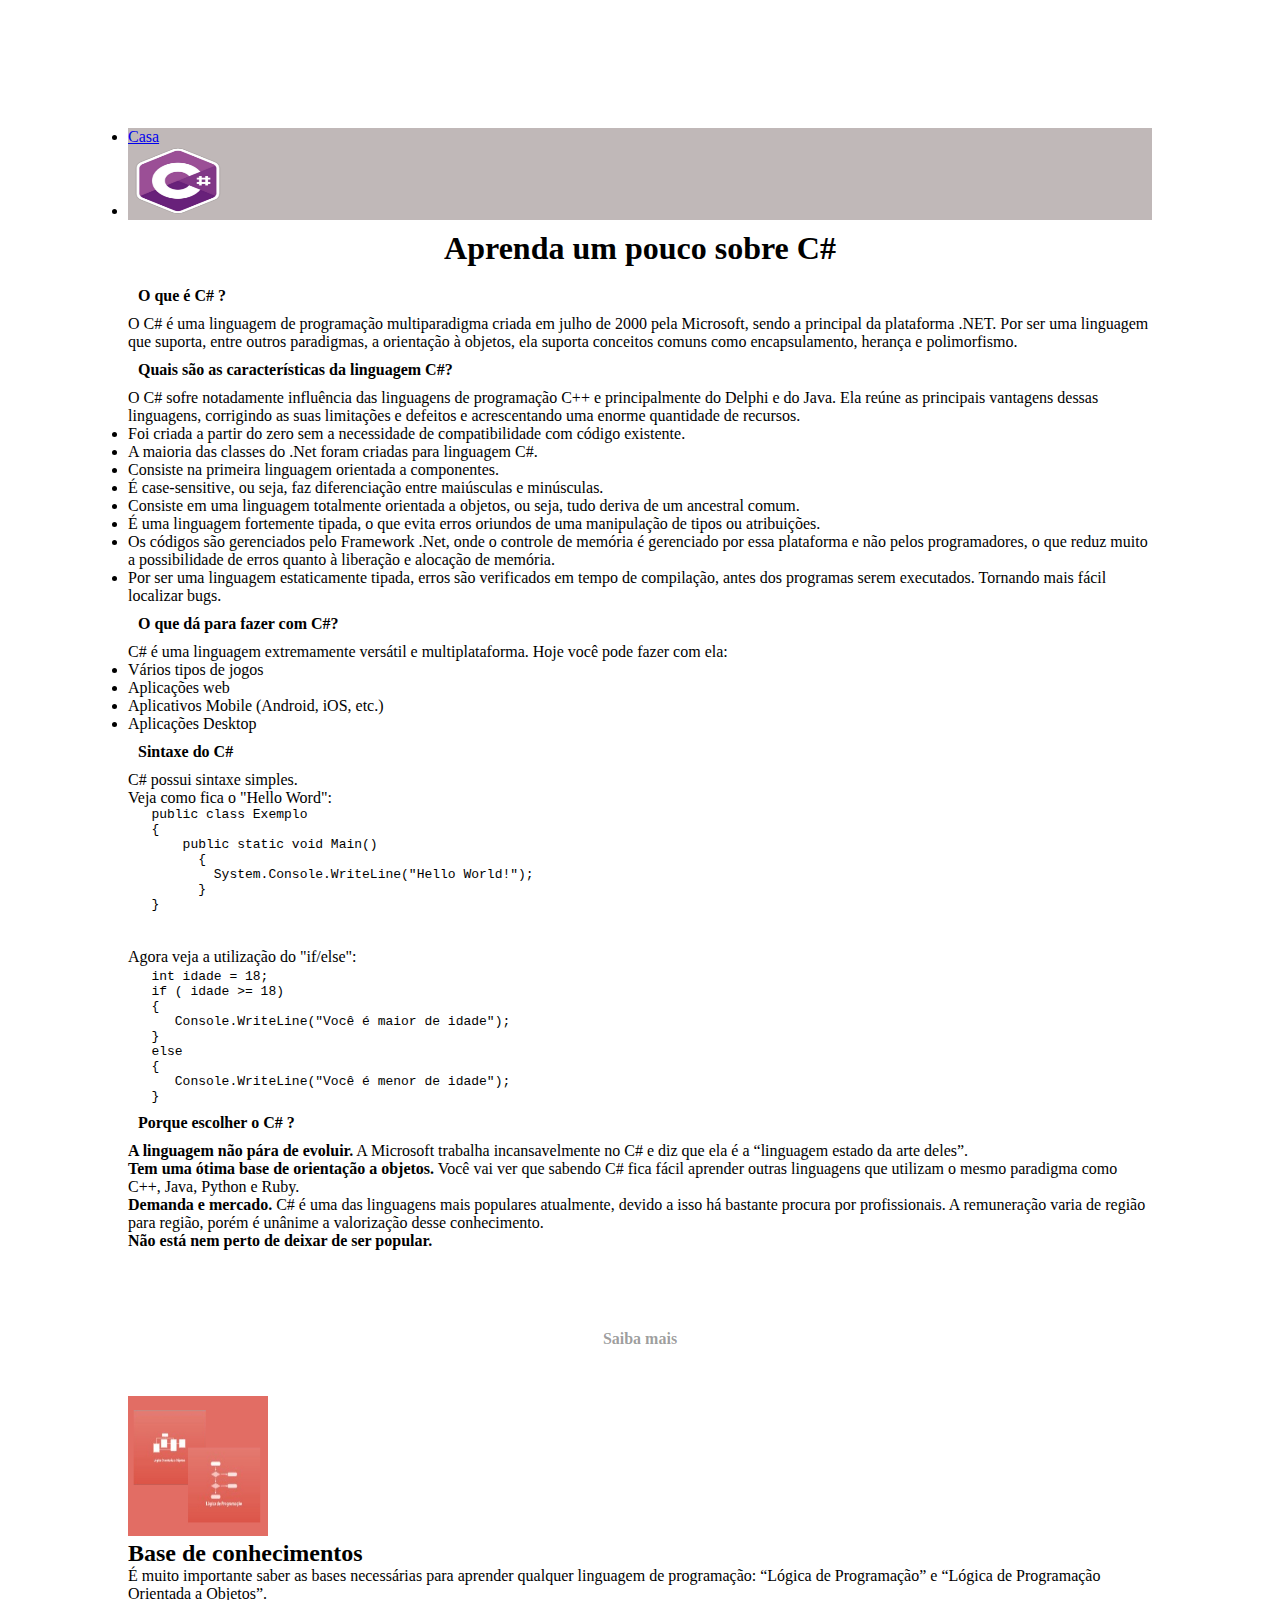
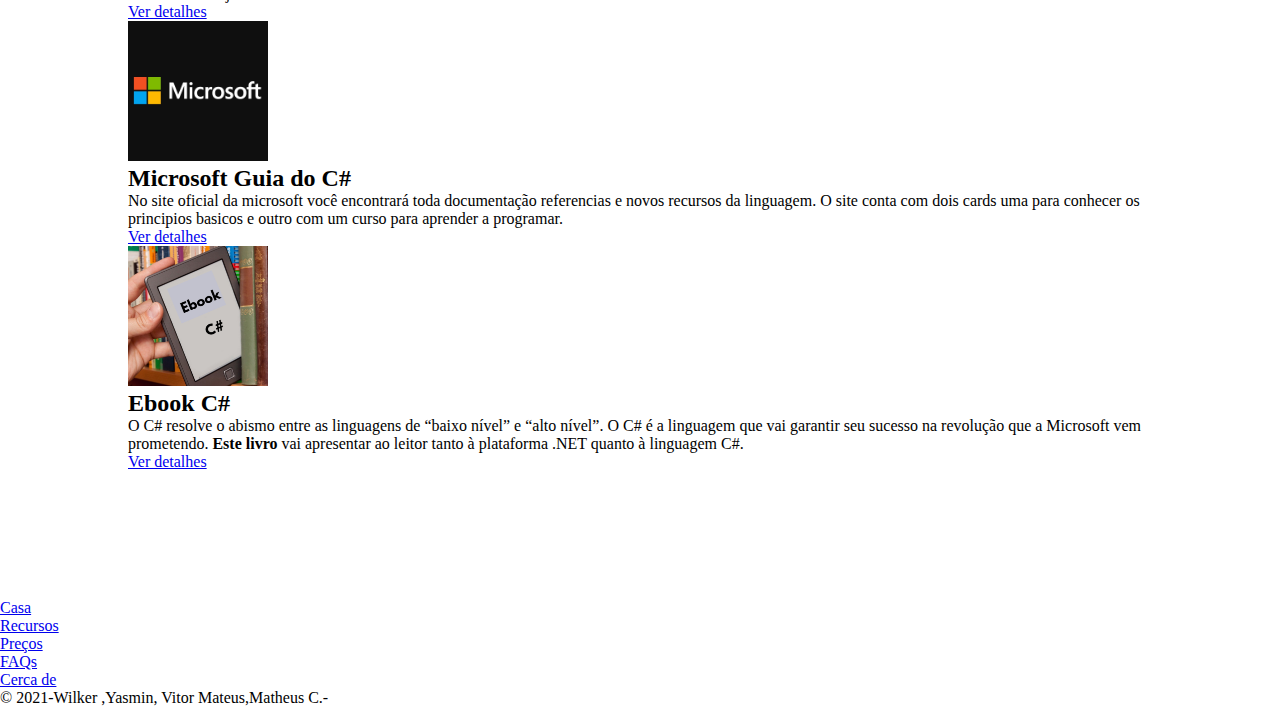
<file: index.html>
<!DOCTYPE html>
<html lang="pt-br">
<head>
    <meta charset="UTF-8">
    <meta http-equiv="X-UA-Compatible" content="IE=edge">
    <meta name="viewport" content="width=device-width, initial-scale=1.0">
    <!-- CSS only -->
    <link href="https://cdn.jsdelivr.net/npm/bootstrap@5.1.1/dist/css/bootstrap.min.css" rel="stylesheet" integrity="sha384-F3w7mX95PdgyTmZZMECAngseQB83DfGTowi0iMjiWaeVhAn4FJkqJByhZMI3AhiU" crossorigin="anonymous">
    
    <!--Link Css-->
    <link rel="stylesheet" href="./style.css">

    <title>Codders || C# </title>

</head>
<body>
    <main>
      <header class="d-flex py-3 fixed-top justify-content-around" width = 100%>
        <ul class="nav nav-pills nav-fill">
            <li class="nav-item"><a href="#" class="nav-link active" aria-current="page"><font style="vertical-align: inherit;"><font style="vertical-align: inherit;">Casa</font></font></a></li>
        </ul>
            <ul class="nav nav-pills nav-fill ">
                <li class="nav-item "><img src="logocSharp.png" alt="logo" width="100px" height="70px"></li>
            </ul>
      </header>
        <h1>Aprenda um pouco sobre C#</h1>
        <h4>O que é C# ?</h4>
          <p>O C# é uma linguagem de programação multiparadigma criada em julho de 2000 pela Microsoft, sendo a principal da plataforma .NET. Por ser uma linguagem que suporta, entre outros paradigmas, a orientação à objetos, ela suporta conceitos comuns como encapsulamento, herança e polimorfismo.</p>
      <div>
          <h4>Quais são as características da linguagem C#?</h4>
          <p>O C# sofre notadamente influência das linguagens de programação C++ e principalmente do Delphi e do Java. Ela reúne as principais vantagens dessas linguagens, corrigindo as suas limitações e defeitos e acrescentando uma enorme quantidade de recursos.</p>
          <ul>
            <li>Foi criada a partir do zero sem a necessidade de compatibilidade com código existente.
            </li>
            <li>A maioria das classes do .Net foram criadas para linguagem C#.</li>
            <li>Consiste na primeira linguagem orientada a componentes.</li>
            <li>É case-sensitive, ou seja, faz diferenciação entre maiúsculas e minúsculas.
            </li>
            <li>Consiste em uma linguagem totalmente orientada a objetos, ou seja, tudo deriva de um ancestral comum.
            </li>
            <li>É uma linguagem fortemente tipada, o que evita erros oriundos de uma manipulação de tipos ou atribuições.
            </li>
            <li>Os códigos são gerenciados pelo Framework .Net, onde o controle de memória é gerenciado por essa plataforma e não pelos programadores, o que reduz muito a possibilidade de erros quanto à liberação e alocação de memória.
            </li>
            <li>Por ser uma linguagem estaticamente tipada, erros são verificados em tempo de compilação, antes dos programas serem executados. Tornando mais fácil localizar bugs.</li>
          </ul>
       
      </div>  
        <div>
          <h4>O que dá para fazer com C#?</h4>
          <p> C# é uma linguagem extremamente versátil e multiplataforma. Hoje você pode fazer com ela:</p>
           <ul>
             <li>Vários tipos de jogos</li>
             <li>Aplicações web</li>
             <li>Aplicativos Mobile (Android, iOS, etc.)</li>
             <li>Aplicações Desktop</li>
           </ul>
        </div>
        <h4>Sintaxe do C#</h4>
        <p>C# possui sintaxe simples.</p>
        <p>Veja como fica o "Hello Word":</p>      
        <code>
          <p>&nbsp;&nbsp;&nbsp;public class Exemplo</p>
          <p>&nbsp;&nbsp;&nbsp;{</p>
            <p>&nbsp;&nbsp;&nbsp;&nbsp;&nbsp;&nbsp; public static void Main() </p>
              <p>&nbsp;&nbsp;&nbsp;&nbsp;&nbsp;&nbsp;&nbsp;&nbsp;&nbsp;{</p>
                <p>&nbsp;&nbsp;&nbsp;&nbsp;&nbsp;&nbsp;&nbsp;&nbsp;&nbsp;&nbsp;&nbsp;System.Console.WriteLine("Hello World!");</p>
              <p>&nbsp;&nbsp;&nbsp;&nbsp;&nbsp;&nbsp;&nbsp;&nbsp;&nbsp;}</p>
          <p>&nbsp;&nbsp;&nbsp;}</p>
        </code>
        <br><br>
          <p>Agora veja a utilização do "if/else":</p>
          <code
          <p>&nbsp;&nbsp;&nbsp;int idade = 18;</p>
          <p>&nbsp;&nbsp;&nbsp;if ( idade >= 18)</p>
          <p>&nbsp;&nbsp;&nbsp;{</p>
            <p>&nbsp;&nbsp;&nbsp;&nbsp;&nbsp;&nbsp;Console.WriteLine("Você é maior de idade");</p>
          <p>&nbsp;&nbsp;&nbsp;}</p>
          <p>&nbsp;&nbsp;&nbsp;else</p>
          <p>&nbsp;&nbsp;&nbsp;{</p>
            <p>&nbsp;&nbsp;&nbsp;&nbsp;&nbsp;&nbsp;Console.WriteLine("Você é menor de idade");</p>
          <p>&nbsp;&nbsp;&nbsp;}</p>
        </code>

        <h4>Porque escolher o C# ?</h4>
        <p><b>A linguagem não pára de evoluir.</b> A Microsoft trabalha incansavelmente no C# e diz que ela é a “linguagem estado da arte deles”.</p>

        <p><b>Tem uma ótima base de orientação a objetos.</b> Você vai ver que sabendo C# fica fácil aprender outras linguagens que utilizam o mesmo paradigma como C++, Java, Python e Ruby.</p>

        <p><b>Demanda e mercado.</b> C# é uma das linguagens mais populares atualmente, devido a isso há bastante procura por profissionais. A remuneração varia de região para região, porém é unânime a valorização desse conhecimento.</p>

        <p><b>Não está nem perto de deixar de ser popular.</b></p>

        <div class="saiba">
            <span>Saiba mais</span>
        </div>

        <div class="row">
            <div class="col-lg-4">
              <img class="bd-placeholder-img rounded-pill" width="140" height="140" xmlns="http://www.w3.org/2000/svg" role="img" aria-label="Marcador de posição: 140 x 140" preserveAspectRatio="xMidYMid slice" focusable="false" src="logicaProgram.jpg">
      
              <h2>Base de conhecimentos</h2>
              <p>É muito importante saber as bases necessárias para aprender qualquer linguagem de programação: “Lógica de Programação” e “Lógica de Programação Orientada a Objetos”.</p>
              <p><a class="btn btn-secondary" href="https://www.ev.org.br/trilhas-de-conhecimento/fundamentos-do-desenvolvimento-de-sistemas
                "><font style="vertical-align: inherit;"><font style="vertical-align: inherit;">Ver detalhes</font></font></a></p>
            </div>
            <!-- /.col-lg-4 -->
            <div class="col-lg-4">
              <img class="bd-placeholder-img rounded-circle" width="140" height="140" xmlns="http://www.w3.org/2000/svg" role="img" aria-label="Marcador de posição: 140 x 140" preserveAspectRatio="xMidYMid slice" focusable="false" src="microsoft.jpg">
      
              <h2><font style="vertical-align: inherit;"><font style="vertical-align: inherit;">Microsoft Guia do C#</font></font></h2>
              <p><font style="vertical-align: inherit;"><font style="vertical-align: inherit;">No site oficial da microsoft você encontrará toda documentação referencias e novos recursos da linguagem. O site conta com dois cards uma para conhecer os principios basicos e outro com um curso para aprender a programar. </font></font></p>
              <p><a class="btn btn-secondary" href="https://docs.microsoft.com/pt-br/dotnet/csharp/"><font style="vertical-align: inherit;"><font style="vertical-align: inherit;">Ver detalhes</font></font></a></p>
            </div><!-- /.col-lg-4 -->
            <div class="col-lg-4">
              <img class="bd-placeholder-img rounded-circle" width="140" height="140" xmlns="http://www.w3.org/2000/svg" role="img" aria-label="Marcador de posição: 140 x 140" preserveAspectRatio="xMidYMid slice" focusable="false" src="ebook.jpg">
      
              <h2><font style="vertical-align: inherit;"><font style="vertical-align: inherit;">Ebook C#</font></font></h2>
              <p><font style="vertical-align: inherit;"><font style="vertical-align: inherit;">O C# resolve o abismo entre as linguagens de “baixo nível” e “alto nível”. O C# é a linguagem que vai garantir seu sucesso na revolução que a Microsoft vem prometendo. <b>Este livro</b> vai apresentar ao leitor tanto à plataforma .NET quanto à linguagem C#.</font></font></p>
              <p><a class="btn btn-secondary" href="http://www.etelg.com.br/paginaete/downloads/informatica/apostila2.pdf"><font style="vertical-align: inherit;"><font style="vertical-align: inherit;">Ver detalhes</font></font></a></p>
            </div><!-- /.col-lg-4 -->
          </div>
    </main>
    <div class="container">
      <footer class="py-3 my-4">
        <ul class="nav justify-content-center border-bottom pb-3 mb-3">
          <li class="nav-item"><a href="#" class="nav-link px-2 text-muted"><font style="vertical-align: inherit;"><font style="vertical-align: inherit;">Casa</font></font></a></li>
          <li class="nav-item"><a href="#" class="nav-link px-2 text-muted"><font style="vertical-align: inherit;"><font style="vertical-align: inherit;">Recursos</font></font></a></li>
          <li class="nav-item"><a href="#" class="nav-link px-2 text-muted"><font style="vertical-align: inherit;"><font style="vertical-align: inherit;">Preços</font></font></a></li>
          <li class="nav-item"><a href="#" class="nav-link px-2 text-muted"><font style="vertical-align: inherit;"><font style="vertical-align: inherit;">FAQs</font></font></a></li>
          <li class="nav-item"><a href="#" class="nav-link px-2 text-muted"><font style="vertical-align: inherit;"><font style="vertical-align: inherit;">Cerca de</font></font></a></li>
        </ul>
        <p class="text-center text-muted"><font style="vertical-align: inherit;"><font style="vertical-align: inherit;"> © 2021-Wilker ,Yasmin, Vitor Mateus,Matheus C.-</font></font></p>
      </footer>
    </div>
    <!-- JavaScript Bundle with Popper -->
    <script src="https://cdn.jsdelivr.net/npm/bootstrap@5.1.1/dist/js/bootstrap.bundle.min.js" integrity="sha384-/bQdsTh/da6pkI1MST/rWKFNjaCP5gBSY4sEBT38Q/9RBh9AH40zEOg7Hlq2THRZ" crossorigin="anonymous"></script>
</body>
</html>
</file>
<file: style.css>
*{
    margin: 0px;
    padding: 0px;
    box-sizing: border-box;
}
header{
    background-color:rgb(192, 184, 184);
}
main{
    margin: 10%;
}
h1{
    text-align: center;
    padding: 10px;
}
h4{
    margin: 10px;
}


main .saiba{
    margin-top: 5em;
    margin-bottom: 3em;
    text-align: center;
}

main .saiba span{
    font-weight: 700;
    color: rgba(0, 0, 0, 0.4);
}

@media screen and (max-width: 1000px) {
    main h1{
        margin-top: 7rem;
    }
    
}
</file>
